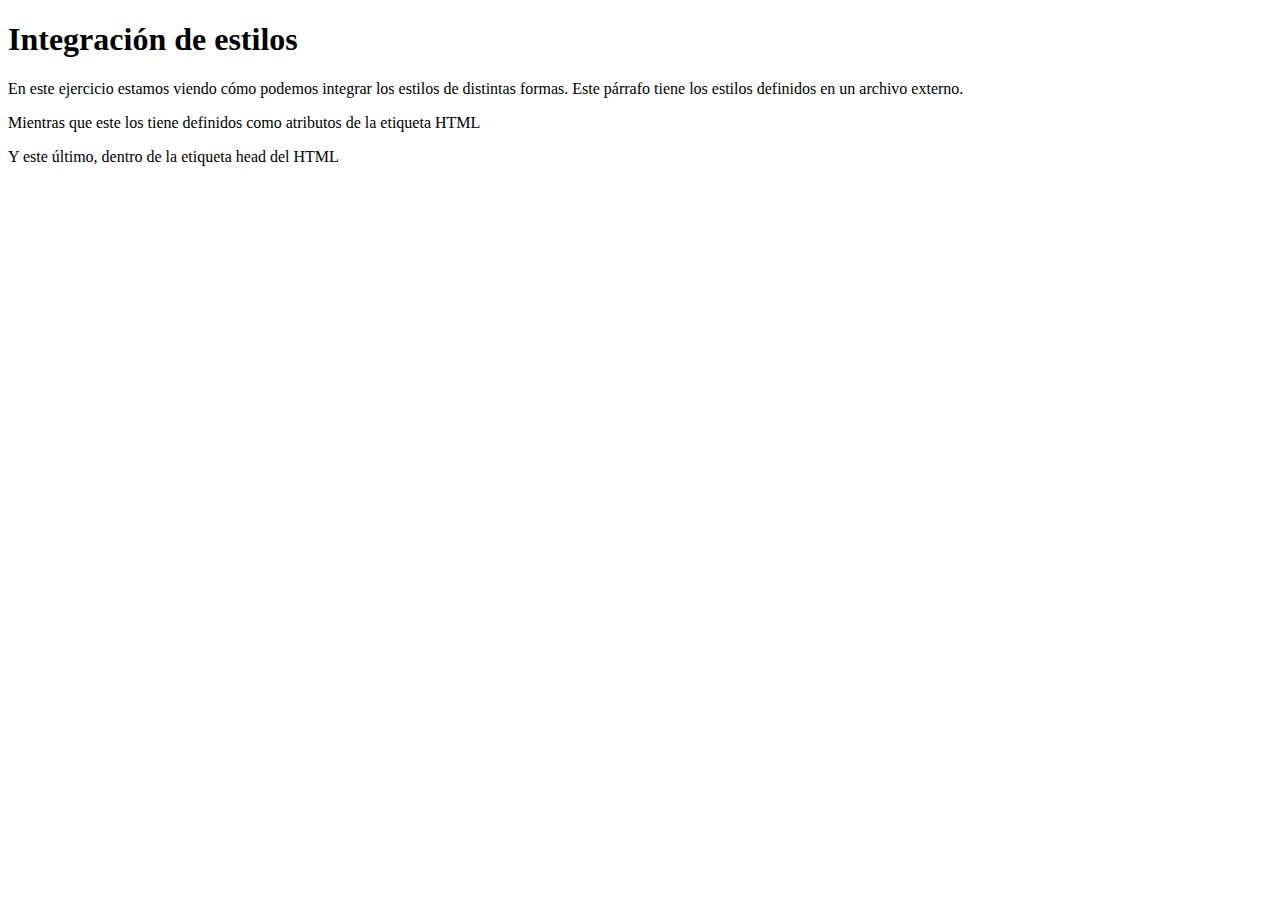
<file: ejercicio1/index.html>
<!DOCTYPE html>
<html>
    <head>
        <title>Ejercicio 3.1</title> 
        <meta charset="utf-8">
    </head>
    <body>
<h1>Integración de estilos</h1>
<p>En este ejercicio estamos viendo cómo podemos integrar los estilos de
    distintas formas. Este párrafo tiene los estilos definidos en un archivo externo.</p>
<p>Mientras que este los tiene definidos como atributos de la etiqueta HTML</p>
<p>Y este último, dentro de la etiqueta head del HTML</p>
    </body>
</html>
</file>
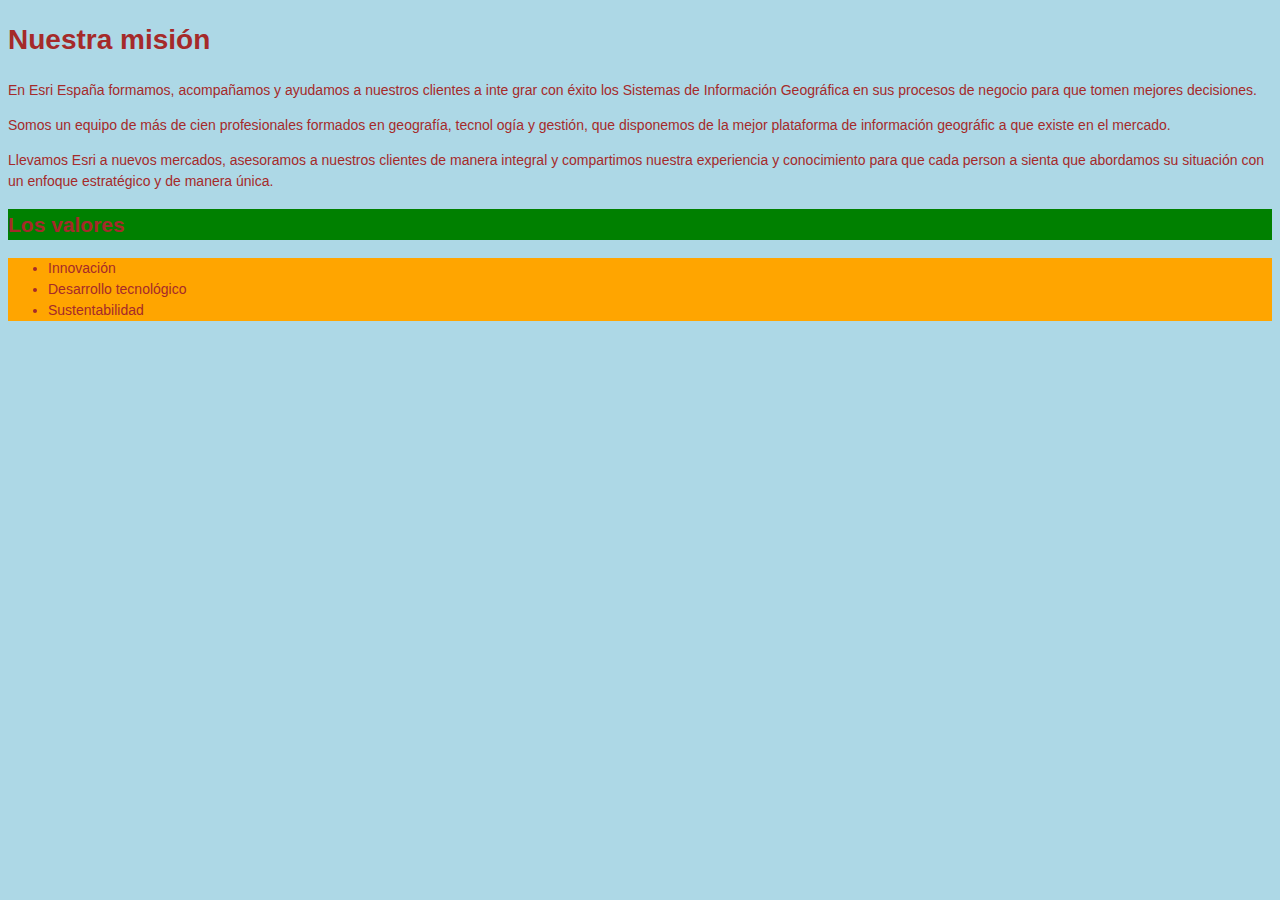
<file: ejercicio2/index.html>
<!DOCTYPE html>
<html>
    <head>
        <title>Ejercicio 3.2</title> 
        <meta charset="utf-8">
        <link rel="stylesheet" href="style.css">
    </head>
    <body>
        <h1>Nuestra misión</h1>
        <div>
        <p>En Esri España formamos, acompañamos y ayudamos a nuestros clientes a inte
        grar con éxito los Sistemas de Información Geográfica en sus procesos de negocio para que tomen mejores decisiones.</p>
        <p>Somos un equipo de más de cien profesionales formados en geografía, tecnol
        ogía y gestión, que disponemos de la mejor plataforma de información geográfic
        a que existe en el mercado.</p>
        <p>Llevamos Esri a nuevos mercados, asesoramos a nuestros clientes de manera
        integral y compartimos nuestra experiencia y conocimiento para que cada person
        a sienta que abordamos su situación con un enfoque estratégico y de manera única.</p>
        </div>
        <div>
         <h2>Los valores</h2>
         <ul>
         <li>Innovación</li>
         <li>Desarrollo tecnológico</li>
         <li>Sustentabilidad</li>
         </ul>
        </div>
    </body>
</html>
</file>
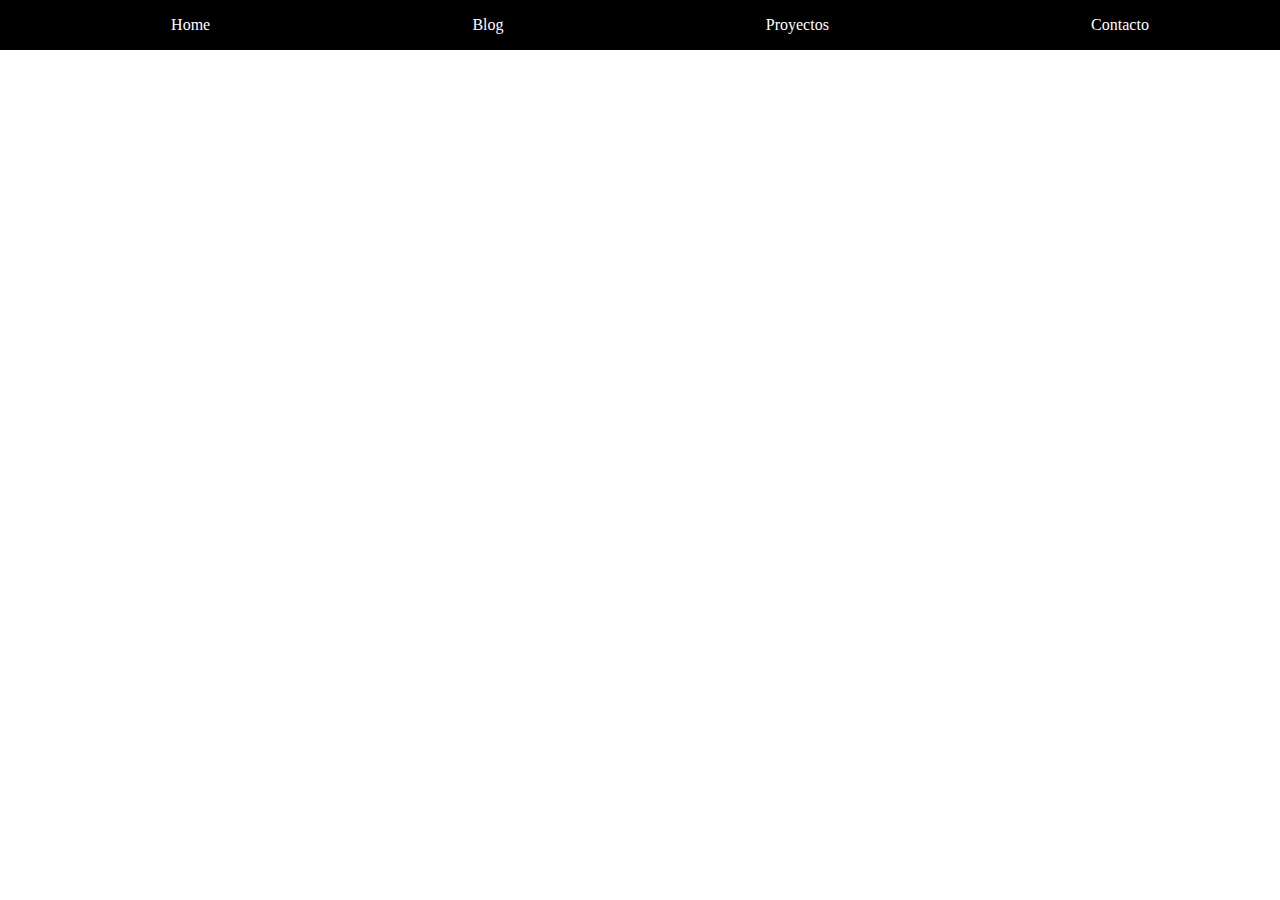
<file: ejercicio3/index.html>
<!DOCTYPE html>
<html>
    <head>
        <title>Ejercicio 3.3</title> 
        <meta charset="utf-8">
        <link rel="stylesheet" href="style.css">
    </head>
    <body>
        <ul class="menu">
            <li>Home</li>
            <li>Blog</li>
            <li>Proyectos</li>
            <li>Contacto</li>
            
        </ul>
    </body>
</file>
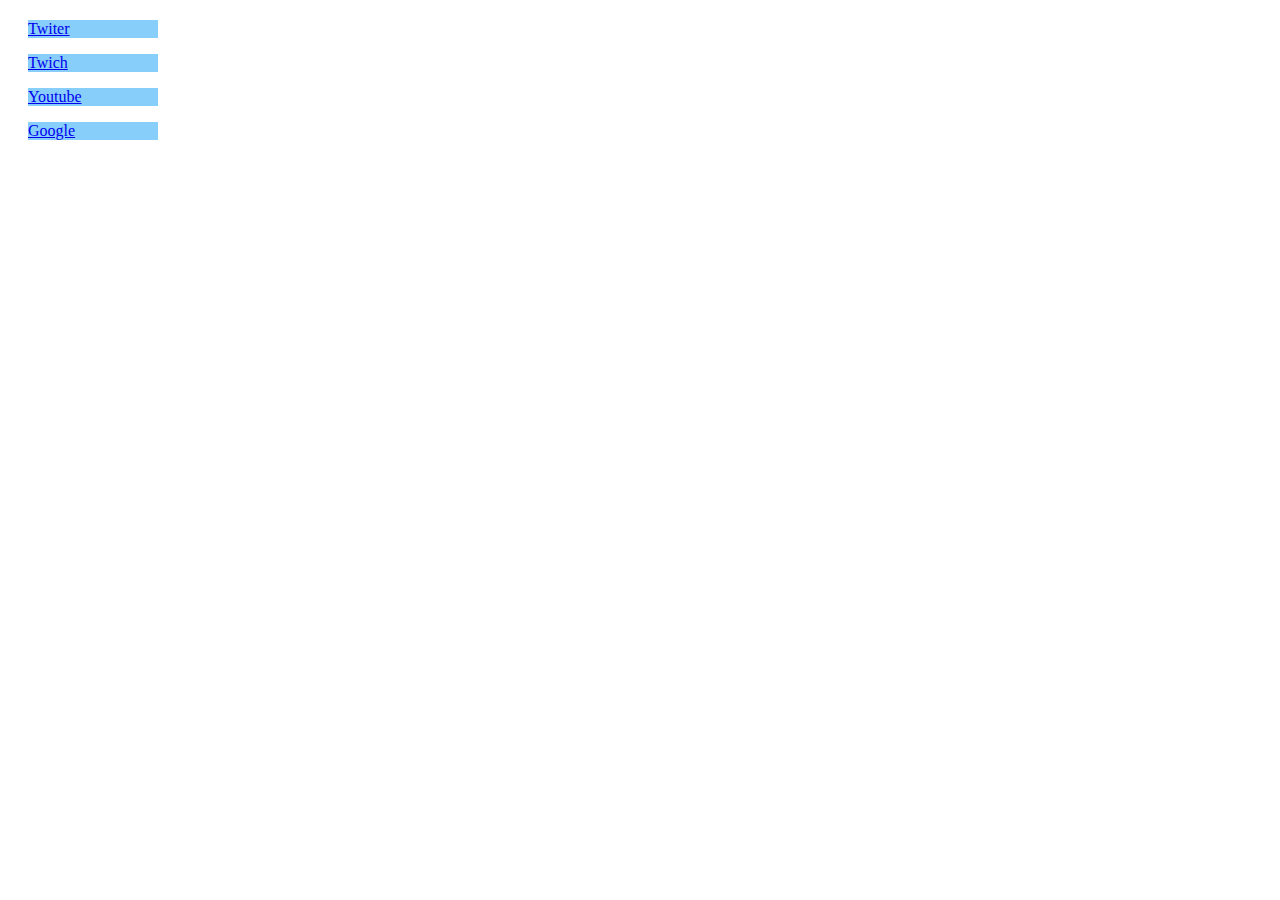
<file: ejercicio4/index.html>
<!DOCTYPE html>
<html>
    <head>
        <title>Ejercicio 3.4</title> 
        <meta charset="utf-8">
        <link rel="stylesheet" href="main.css">
    </head>
    <body>
        <div class="menu">
        <p><a href="https://twitter.com" target="_blank">Twiter</a></p>
        <p><a href="https://twitch.com" target="_blank">Twich</a></p>
        <p><a href="https://youtube.com" target="_blank">Youtube</a></p>
        <p><a href="https://google.com" target="_blank">Google</a></p>
        </div>

    </body>
</file>
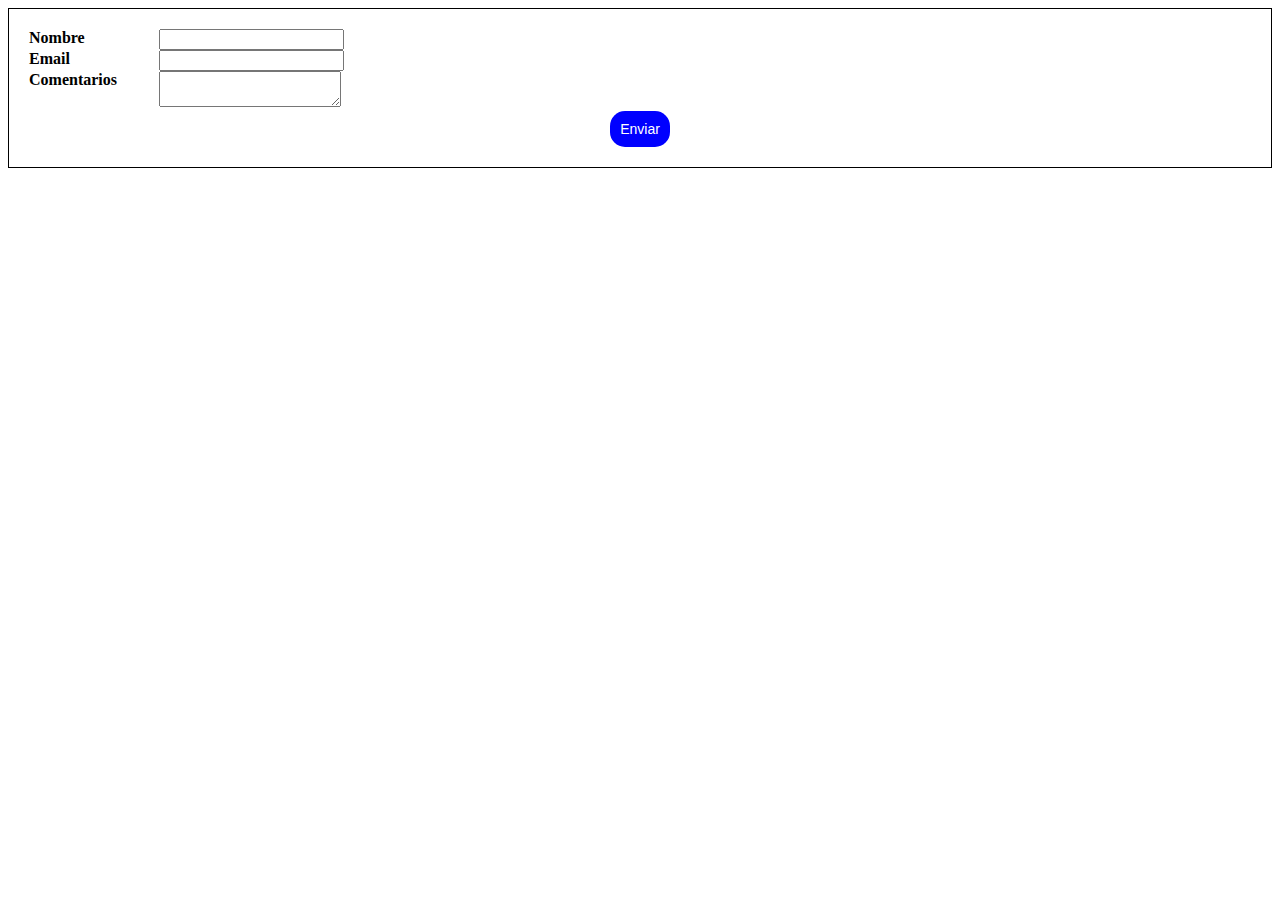
<file: ejercicio5/index.html>
<!DOCTYPE html>
<html>
    <head>
        <title>Ejercicio 3.5</title> 
        <meta charset="utf-8">
        <link rel="stylesheet" href="main.css">
    </head>
    <body>
      <form action="POST"id="formContainer">
        <label class="label-form" for="firtsname">Nombre</label>
        <input type="text" name="fistname">
        <br>
        <label class="label-form" for="mail">Email</label>
        <input type="mail"name ="mail">
        <br>
        <label class="label-form" for="comments">Comentarios</label>
        <textarea name="comments"></textarea>
        <br>
        <div class="container-button">
          <button class="send-button"type="submit">Enviar</button>
        </div>
      </form>
    </body>
    </html>
</file>
<file: ejercicio2/style.css>
body{ font-size: 14px;
    font-family: 'Gill Sans', 'Gill Sans MT', Calibri, 'Trebuchet MS', sans-serif;
    color: brown;
    background-color: lightblue;
    line-height: 1.5;
}
@media all and (min-width: 600px) {
    h2{
        background-color: green;
    }
    ul {
        background-color: orange;
    }
}
</file>
<file: ejercicio3/style.css>
body { margin: 0}

.menu {
    margin: 0;
    background-color: black;
    color: white;
    list-style: none;
    display:flex;
    flex-direction: row;
    justify-content: space-around;
    align-items: center;
    height: 50px;
}
.menu li:hover {
    color: pink
}
</file>
<file: ejercicio4/main.css>
.menu{
    margin: 20px
    
}
.menu p {
    background-color: lightskyblue;
    width: 130px;
}
.menu a:hover{
    color:red
}
.menu a:visited{
    color:green
}
</file>
<file: ejercicio5/main.css>
#formContainer {
    border:1px solid black;
    padding: 20px;

} 
.label-form {
    font-weight: bolder;
    width: 100px;
    padding-right: 30px;
    float: left ;
}
.container-button {
    text-align: center;
}
.send-button {
    background-color: blue;
    color:white;
    border: none;
    border-radius: 15px;
    padding: 10px;
    font-size: 14px;
  }

 .send-button:hover {
     cursor: pointer;
     background-color: lightseagreen;
 }
</file>
